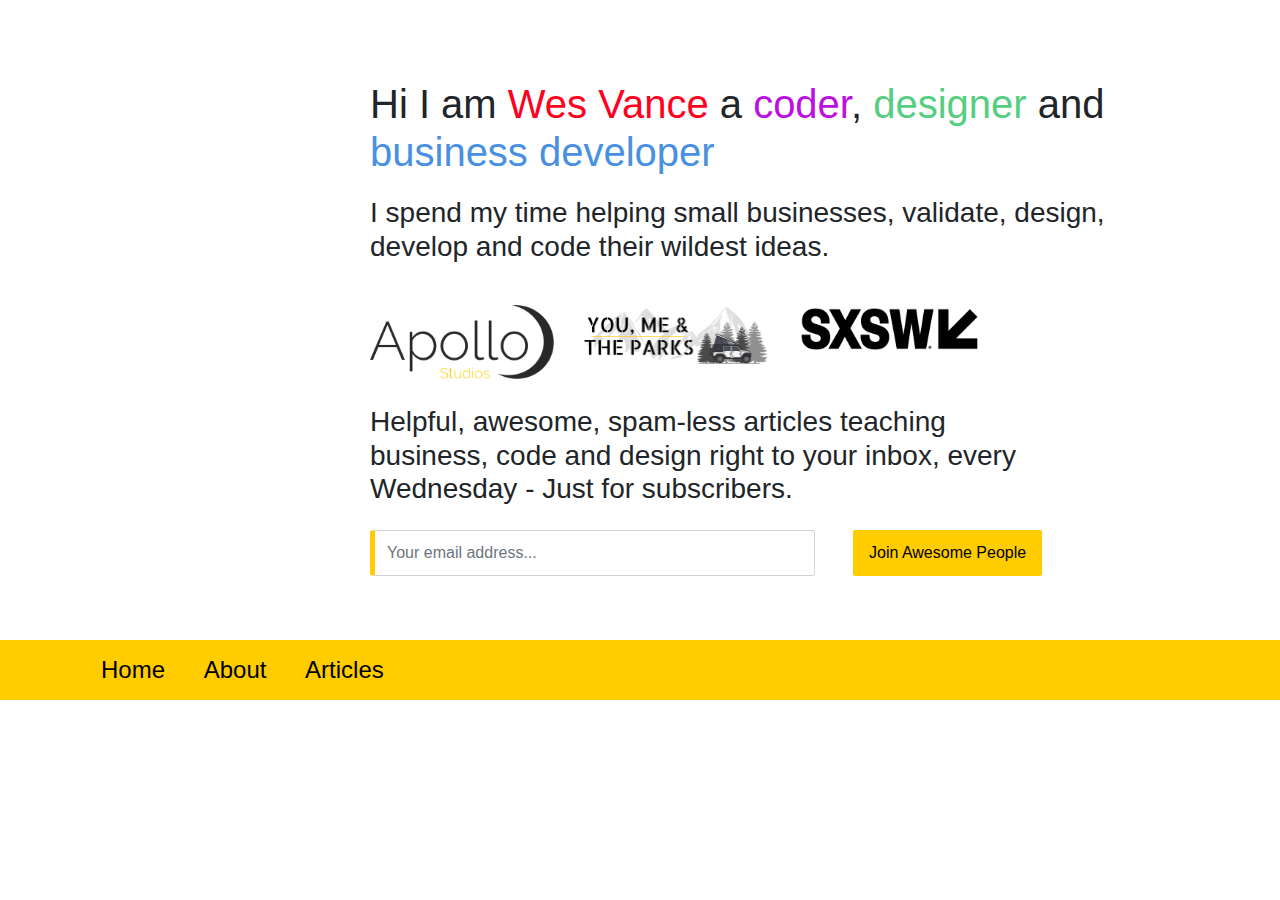
<file: index.html>
<html lang="en">
  <head>
    <title>My New Portfolio</title>
    
    <link rel="stylesheet" href="https://stackpath.bootstrapcdn.com/bootstrap/4.3.1/css/bootstrap.min.css" integrity="sha384-ggOyR0iXCbMQv3Xipma34MD+dH/1fQ784/j6cY/iJTQUOhcWr7x9JvoRxT2MZw1T" crossorigin="anonymous">
    <script src="https://stackpath.bootstrapcdn.com/bootstrap/4.3.1/js/bootstrap.min.js" integrity="sha384-JjSmVgyd0p3pXB1rRibZUAYoIIy6OrQ6VrjIEaFf/nJGzIxFDsf4x0xIM+B07jRM" crossorigin="anonymous"></script>

    <link rel="stylesheet" href="./styles/home.css">
    <link rel="stylesheet" href="./styles/img.css">
    <link rel="stylesheet" href="./styles/links.css">
    <link rel="stylesheet" href="./styles/nav.css">
    <link rel="stylesheet" href="./styles/text.css">
    <link rel="stylesheet" href="./styles/form.css">
    <link rel="stylesheet" href="./styles/button.css">
    <link rel="stylesheet" href="./styles/page.css">
  </head>
  <body id="home">
    <div class="page">
      <div class="container">
        <div class="row">
          <div class="col-sm-12 col-md-10 col-lg-9 offset-md-2 offset-lg-3">
            <h1 class="pb-2">
              Hi I am <span class="text-red">Wes Vance</span> a
              <span class="text-purple">coder</span>,
              <span class="text-green">designer</span> and
              <span class="text-blue">business developer</span>
            </h1>
        
            <h3 class="pt-1 pb-2">
              I spend my time helping small businesses, validate,
              design, develop and code their wildest ideas.
            </h3>
            
            <div class="row pt-3 pb-3">
              <div class="col-4 col-md-3">
                <a href="http://apollostu.com">
                  <img src="./images/apollo.png"/>
                </a>
              </div>
              <div class="col-4 col-md-3">
                <a href="http://youmeandtheparks.com" target="_blank">
                  <img src="./images/youmeandtheparks.png"/>
                </a>
              </div>
              <div class="col-4 col-md-3">
                <a href="#">
                  <img src="./images/sxsw.png"/>
                </a>
              </div>
            </div>

            <div class="row pb-3">
              <div class="col-10">
                <h3>
                  Helpful, awesome, spam-less articles teaching business, 
                  code and design right to your inbox, 
                  every Wednesday - Just for subscribers.
                </h3>
              </div>
            </div>
            
            <div class="row">
              <div class="col-10">
                <form class="row">
                  <div class="col-7 col-md-8">
                    <input type="text" class="form-control c-form" name="email" placeholder="Your email address...">
                  </div>
                  <div class="col-5 col-md-4">
                    <input type="submit" value="Join Awesome People" class="c-btn ml-2 pl-3 pr-3"/>
                  </div>
                </form>
              </div>
            </div>
          </div>
        </div>
      </div>

      <nav class="container-fluid nav-container mt-5">
        <div class="container">
          <div class="row">
            <div class="col-12">
              <ul class="nav-bar">
                <li class="nav-link">
                  <a href="./home.html">Home</a>
                </li>
                <li class="nav-link">
                  <a href="./about.html">About</a>
                </li>
                <li class="nav-link">
                  <a href="./blog.html">Articles</a>
                </li>
              </ul>
            </div>
          </div>
        </div>
      </nav>
    </div>
  </body>
</html>
</file>
<file: styles/home.css>
/* HOME STYLES GO HERE */
#home{
  padding-top: 80px;
}
</file>
<file: styles/img.css>
img{
  width: 100%;
  padding-top: 10px;
  padding-bottom: 10px;
}
</file>
<file: styles/links.css>
a:link {
  color: black;
  text-decoration: none;
}

a:visited {
  color: black;
  text-decoration: none;
}
</file>
<file: styles/nav.css>
.nav-container{
  background-color: #ffcc00;
  padding: 0px;
  margin-bottom: 50px;
  height: 60px;
}
ul.nav-bar{
  list-style: none;
  padding: 0px;
  margin: 0px;
}
li.nav-link{
  font-size: 24px;
  line-height: 60px;
  display: inline;
}
</file>
<file: styles/text.css>
.text-red{
  color: #ff001f;
}

.text-purple{
  color: #bd0fe1;
}

.text-green{
  color: #55ce81;
}

.text-blue{
  color: #4990e2;
}
</file>
<file: styles/form.css>
.c-form{
  width: 100%;
  height: 46px;
  background: #fff;
  border-radius: 3px;
  border-left-width: 1px;
  border-left: thick solid #fc0;
}
</file>
<file: styles/button.css>
.c-btn{
  display: inline-block;
  white-space: nowrap;
  height: 46px;
  border-radius: 2px;
  padding: 5px;
  background-color: #ffcc00;
  color: black;
  border: none;
}
</file>
<file: styles/page.css>
.page{
  /* Shared Page Styles */
}
</file>
